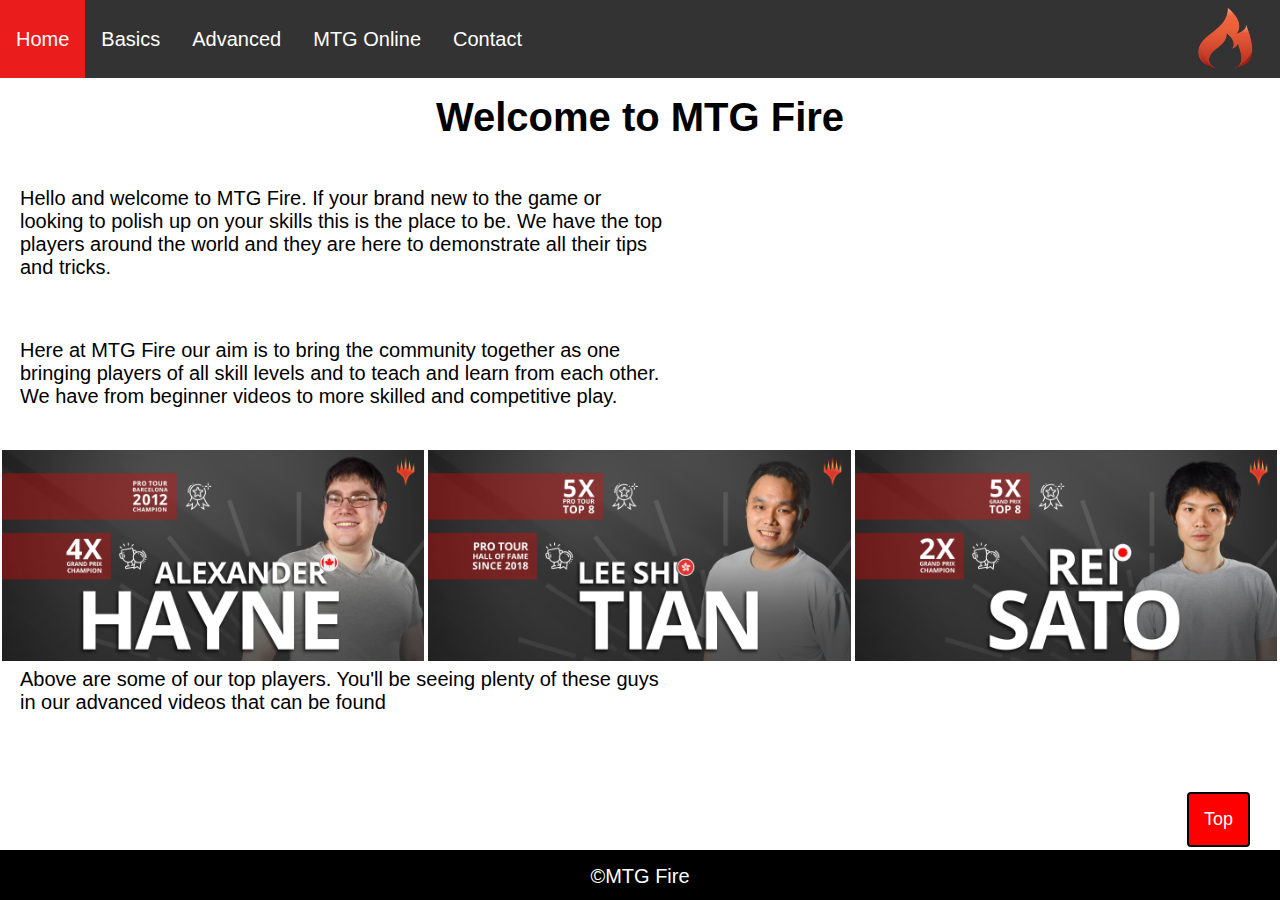
<file: index.html>
<!DOCTYPE html>
<html>
  <head>
    <link href="css/style.css" rel="stylesheet" type="text/css" />
    <link rel="shortcut icon" href="images/favicon.png" />
  </head>
  <header>
    <meta charset="utf-8" />
    <title>Home</title>
    <!-- This determines this title of the page -->
    <nav>
      <ul>
        <li><a class="active" href="index.html">Home</a></li>
        <!-- The active shows the user what page they are currently on by making the page tag red-->
        <li><a href="basics.html">Basics</a></li>
        <!-- This shows what button is linked to which html page -->
        <li><a href="advanced.html">Advanced</a></li>
        <li><a href="mtgonline.html">MTG Online</a></li>
        <li><a href="contact.html">Contact</a></li>
        <img class="logo" src="images/flame.jpeg" alt="logo" />
      </ul>
    </nav>
  </header>
  <body>
    <button onclick="topFunction()" id="topBtn" title="top">Top</button>
    <script>
       <!--This script will check to see how far the user has scrolled down the page and when it has reached a certain length the script will run and then display the button to take the user back to the top of the page -->
      window.onscroll = function() {scrollFunction()};

      function scrollFunction() {
        if (document.body.scrollTop > 20 || document.documentElement.scrollTop > 20) {
          document.getElementById("topBtn").style.display = "block";
        } else {
          document.getElementById("topBtn").style.display = "none";
        }
      }
      function topFunction() {
        document.body.scrollTop = 0;
        document.documentElement.scrollTop = 0;
      }
    </script>
    <div class="container">
      <h1>Welcome to MTG Fire</h1>
      <p>
        Hello and welcome to MTG Fire. If your brand new to the game or looking
        to polish up on your skills this is the place to be. We have the top
        players around the world and they are here to demonstrate all their tips
        and tricks.
      </p>
      <p>
        Here at MTG Fire our aim is to bring the community together as one
        bringing players of all skill levels and to teach and learn from each
        other. We have from beginner videos to more skilled and competitive
        play.
      </p>
      <div class="row">
        <div class="column">
          <!-- The column tag will make the images sit side by side eachother and with the 33% width will leave just a small gap between them all -->
          <img src="images/pro1.jpg" alt="logo" style="width: 100%;" />
        </div>
        <div class="column">
          <img src="images/pro2.jpg" alt="logo" style="width: 100%;" />
        </div>
        <div class="column">
          <img src="images/pro3.jpg" alt="logo" style="width: 100%;" />
        </div>
      </div>
      <p>
        Above are some of our top players. You'll be seeing plenty of these guys
        in our advanced videos that can be found
        <a href="advanced.html">Here.</a>
      </p>
      <p></p>
    </div>
    <div class="footer">
      &copy;MTG Fire
      <!-- the &copy will give the MTG fire a copyright symbol -->
    </div>
  </body>
</html>
</file>
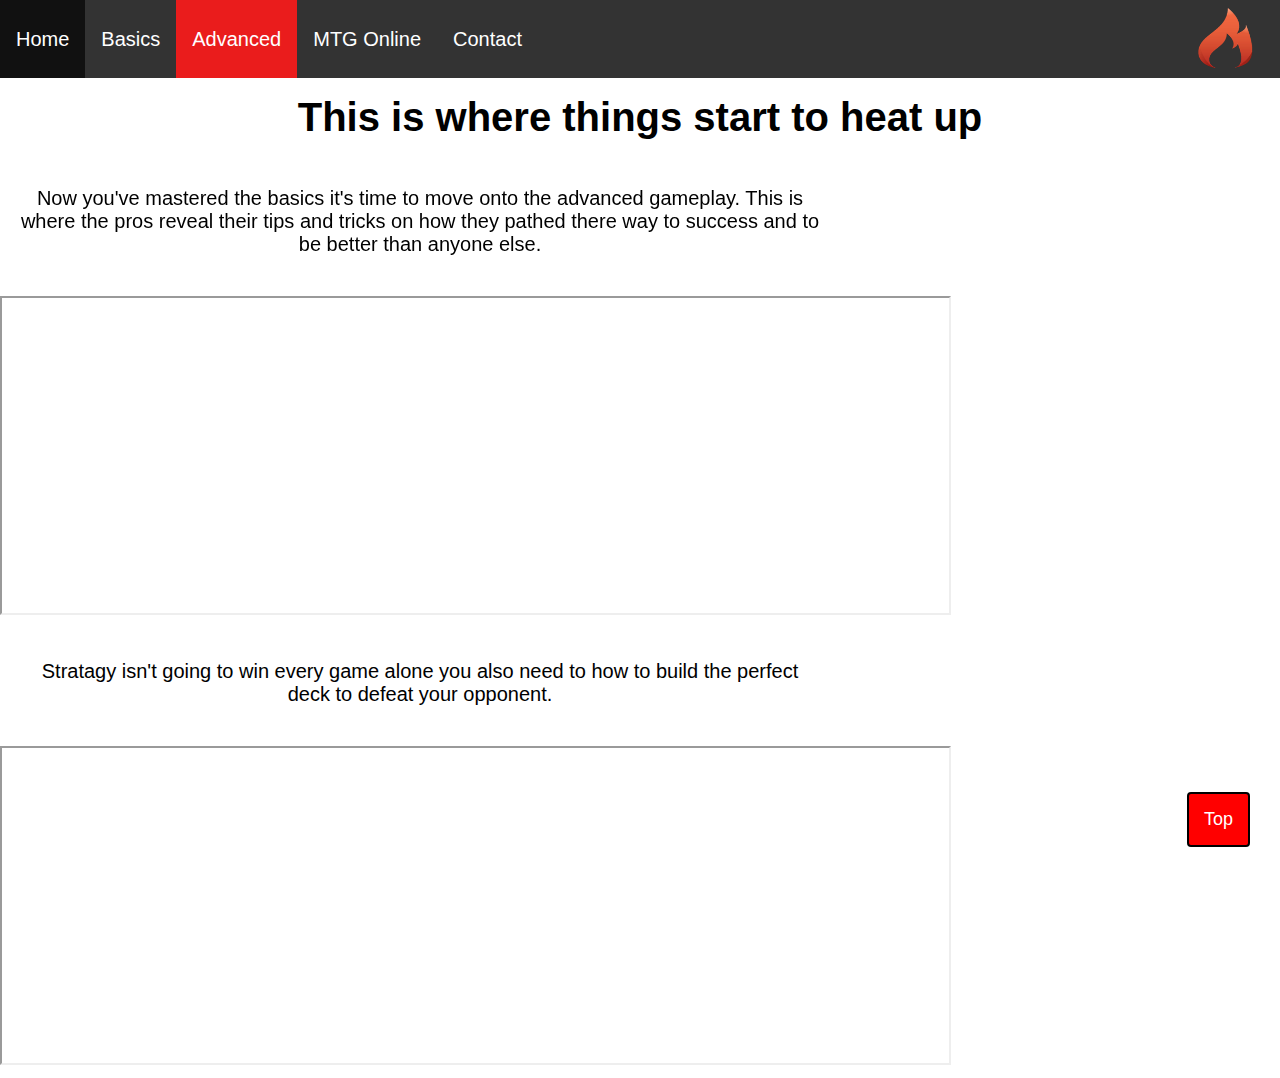
<file: advanced.html>
<!doctype html>
<html>
<head>
<link href="css/style.css" rel="stylesheet" type="text/css">
<link rel="shortcut icon" href="images/favicon.png">
</head>
<header>
<meta charset="utf-8">
<title> Advanced </title>  <!-- This determines this title of the page -->
<nav>
<ul>
  <li><a href="index.html">Home</a></li> <!-- The active shows the user what page they are currently on by making the page tag red-->
  <li><a href="basics.html">Basics</a></li> <!-- This shows what button is linked to which html page -->
  <li><a class="active" href="advanced.html">Advanced</a></li>
  <li><a href="mtgonline.html">MTG Online</a></li>
  <li><a href="contact.html">Contact</a></li>
  <img class="logo" src="images/flame.jpeg" alt="logo">
</ul>
</nav>
</header>
<body>
  <button onclick="topFunction()" id="topBtn" title="top">Top</button>
<script> <!--This script will check to see how far the user has scrolled down the page and when it has reached a certain length the script will run and then display the button to take the user back to the top of the page -->
window.onscroll = function() {scrollFunction()};

function scrollFunction() {
  if (document.body.scrollTop > 20 || document.documentElement.scrollTop > 20) {
    document.getElementById("topBtn").style.display = "block";
  } else {
    document.getElementById("topBtn").style.display = "none";
  }
}
function topFunction() {
  document.body.scrollTop = 0;
  document.documentElement.scrollTop = 0;
}
</script>
  <h1>This is where things start to heat up</h1>
  <p class="intro"> <!-- this is the intro with the properties of the intro class -->
    Now you've mastered the basics it's time to move onto the advanced gameplay.
    This is where the pros reveal their tips and tricks on how they pathed there
    way to success and to be better than anyone else.
  </p>
<iframe width="560" height="315" src="https://www.youtube.com/embed/0M0xlWb5pSo" <!-- This is a link to YouTube with specfic dimentions -->
<frameborder="0" allow="accelerometer; autoplay; encrypted-media; gyroscope; picture-in-picture" allowfullscreen></iframe>

  <p class="intro">Stratagy isn't going to win every game alone you also need
  to how to build the perfect deck to defeat your opponent.</p>
  <iframe width="560" height="315" src="https://www.youtube.com/embed/-oHXgHZpbGU"
  </iframe>
  <p></P>

<div class="footer"> <!-- the &copy will give the MTG fire a copyright symbol -->
&copy;MTG Fire
</div>

</body>
</html>
</file>
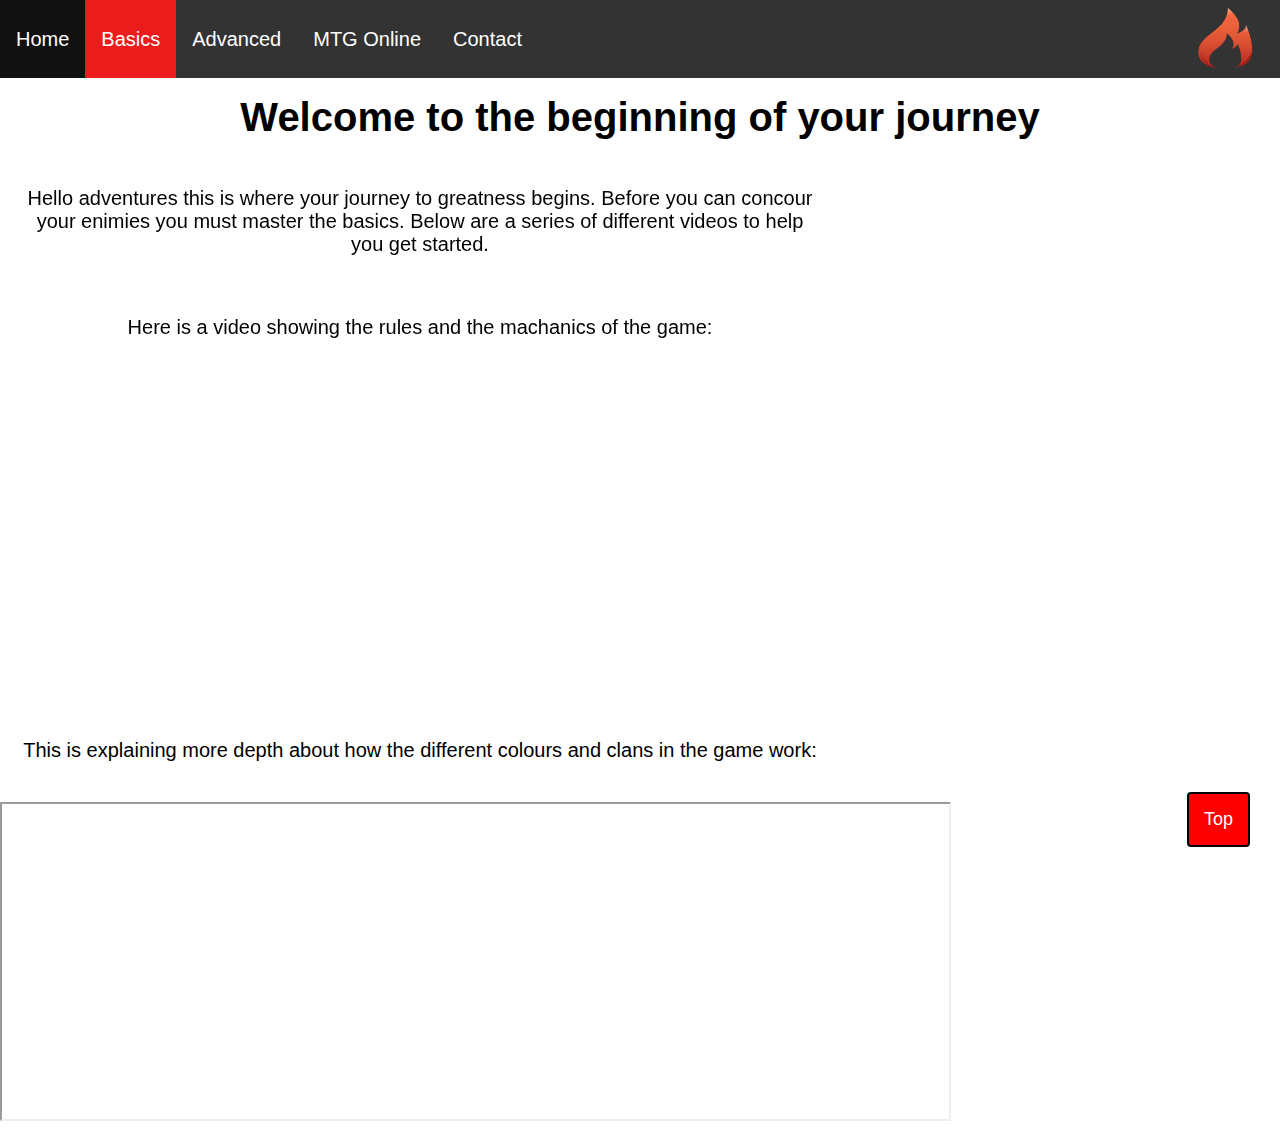
<file: basics.html>
<!doctype html>
<html>
<head>
<link href="css/style.css" rel="stylesheet" type="text/css">
<link rel="shortcut icon" href="images/favicon.png">
</head>
<header>
<meta charset="utf-8">
<title> Basics </title> <!-- This determines this title of the page -->
<nav>
<ul>
  <li><a href="index.html">Home</a></li> <!-- The active shows the user what page they are currently on by making the page tag red-->
  <li><a class="active" href="basics.html">Basics</a></li> <!-- This shows what button is linked to which html page -->
  <li><a href="advanced.html">Advanced</a></li>
  <li><a href="mtgonline.html">MTG Online</a></li>
  <li><a href="contact.html">Contact</a></li>
  <img class="logo" src="images/flame.jpeg" alt="logo">
</ul>
</nav>
</header>
<body>
  <button onclick="topFunction()" id="topBtn" title="top">Top</button>
<script> <!--This script will check to see how far the user has scrolled down the page and when it has reached a certain length the script will run and then display the button to take the user back to the top of the page -->
window.onscroll = function() {scrollFunction()};

function scrollFunction() {
  if (document.body.scrollTop > 20 || document.documentElement.scrollTop > 20) {
    document.getElementById("topBtn").style.display = "block";
  } else {
    document.getElementById("topBtn").style.display = "none";
  }
}
function topFunction() {
  document.body.scrollTop = 0;
  document.documentElement.scrollTop = 0;
}
</script>
<h1>Welcome to the beginning of your journey</h1>
<p class="intro">
Hello adventures this is where your journey to greatness begins. Before you
can concour your enimies you must master the basics. Below are a series of
different videos to help you get started.
</p>
<p class="intro">Here is a video showing the rules and the machanics of the game:</p>
<iframe width="560" height="315" src="https://www.youtube.com/embed/RZyXU1L3JXk"
 frameborder="0" allow="accelerometer; autoplay; encrypted-media; gyroscope; picture-in-picture" allowfullscreen></iframe>

<p class="intro">This is explaining more depth about how the different colours and clans in the game work:</p> <!-- This is a button that redirects the user to a different website -->
<iframe width="560" height="315" src="https://www.youtube.com/embed/7ReIn6rU_fQ" </iframe>
<p></P>
<div class="footer"> <!-- the &copy will give the MTG fire a copyright symbol -->
&copy;MTG Fire
</div>
</body>
</html>
</file>
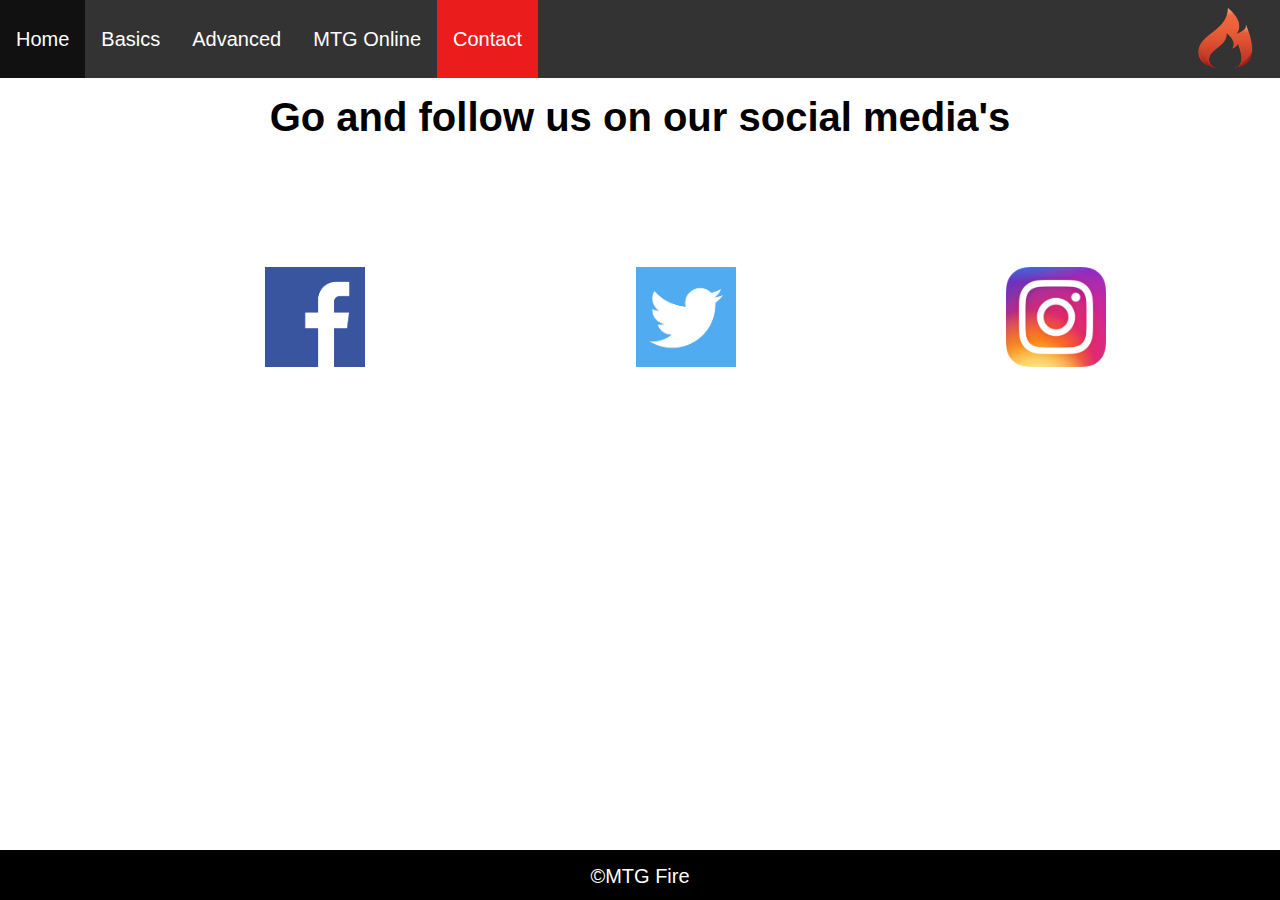
<file: contact.html>
<!doctype html>
<html>
<head>
<link href="css/style.css" rel="stylesheet" type="text/css">
<link rel="shortcut icon" href="images/favicon.png">
</head>
<header>
<meta charset="utf-8">
<title> Contact </title> <!-- This determines this title of the page -->
<nav>
<ul>
  <li><a href="index.html">Home</a></li> <!-- The active shows the user what page they are currently on by making the page tag red-->
  <li><a href="basics.html">Basics</a></li> <!-- This shows what button is linked to which html page -->
  <li><a href="advanced.html">Advanced</a></li>
  <li><a href="mtgonline.html">MTG Online</a></li>
  <li><a class="active" href="contact.html">Contact</a></li>
  <img class="logo" src="images/flame.jpeg" alt="logo">
</ul>
</nav>
</header>
<body>
<script> <!--This script will check to see how far the user has scrolled down the page and when it has reached a certain length the script will run and then display the button to take the user back to the top of the page -->
window.onscroll = function() {scrollFunction()};

function scrollFunction() {
  if (document.body.scrollTop > 20 || document.documentElement.scrollTop > 20) {
    document.getElementById("topBtn").style.display = "block";
  } else {
    document.getElementById("topBtn").style.display = "none";
  }
}
function topFunction() {
  document.body.scrollTop = 0;
  document.documentElement.scrollTop = 0;
}
</script>
<h1>Go and follow us on our social media's</h1>
<a href="https://en-gb.facebook.com/MagicTheGathering/">
  <img class="social" src="images/facebook.jpg" alt="F">
</a>
<a href="https://twitter.com/wizards_magic?ref_src=twsrc%5Egoogle%7Ctwcamp%5Eserp%7Ctwgr%5Eauthor">
  <img class="social" src="images/twitter.jpg" alt="twitter">
</a>

<a href="https://www.instagram.com/wizards_magic/?hl=en">
  <img class="social" src="images/insta.jpg" alt="instagram" tag="instagram">
</a>
<div class="footer"> <!-- This is a button that redirects the user to a different website -->
&copy;MTG Fire
</div>

</body>
</html>
</file>
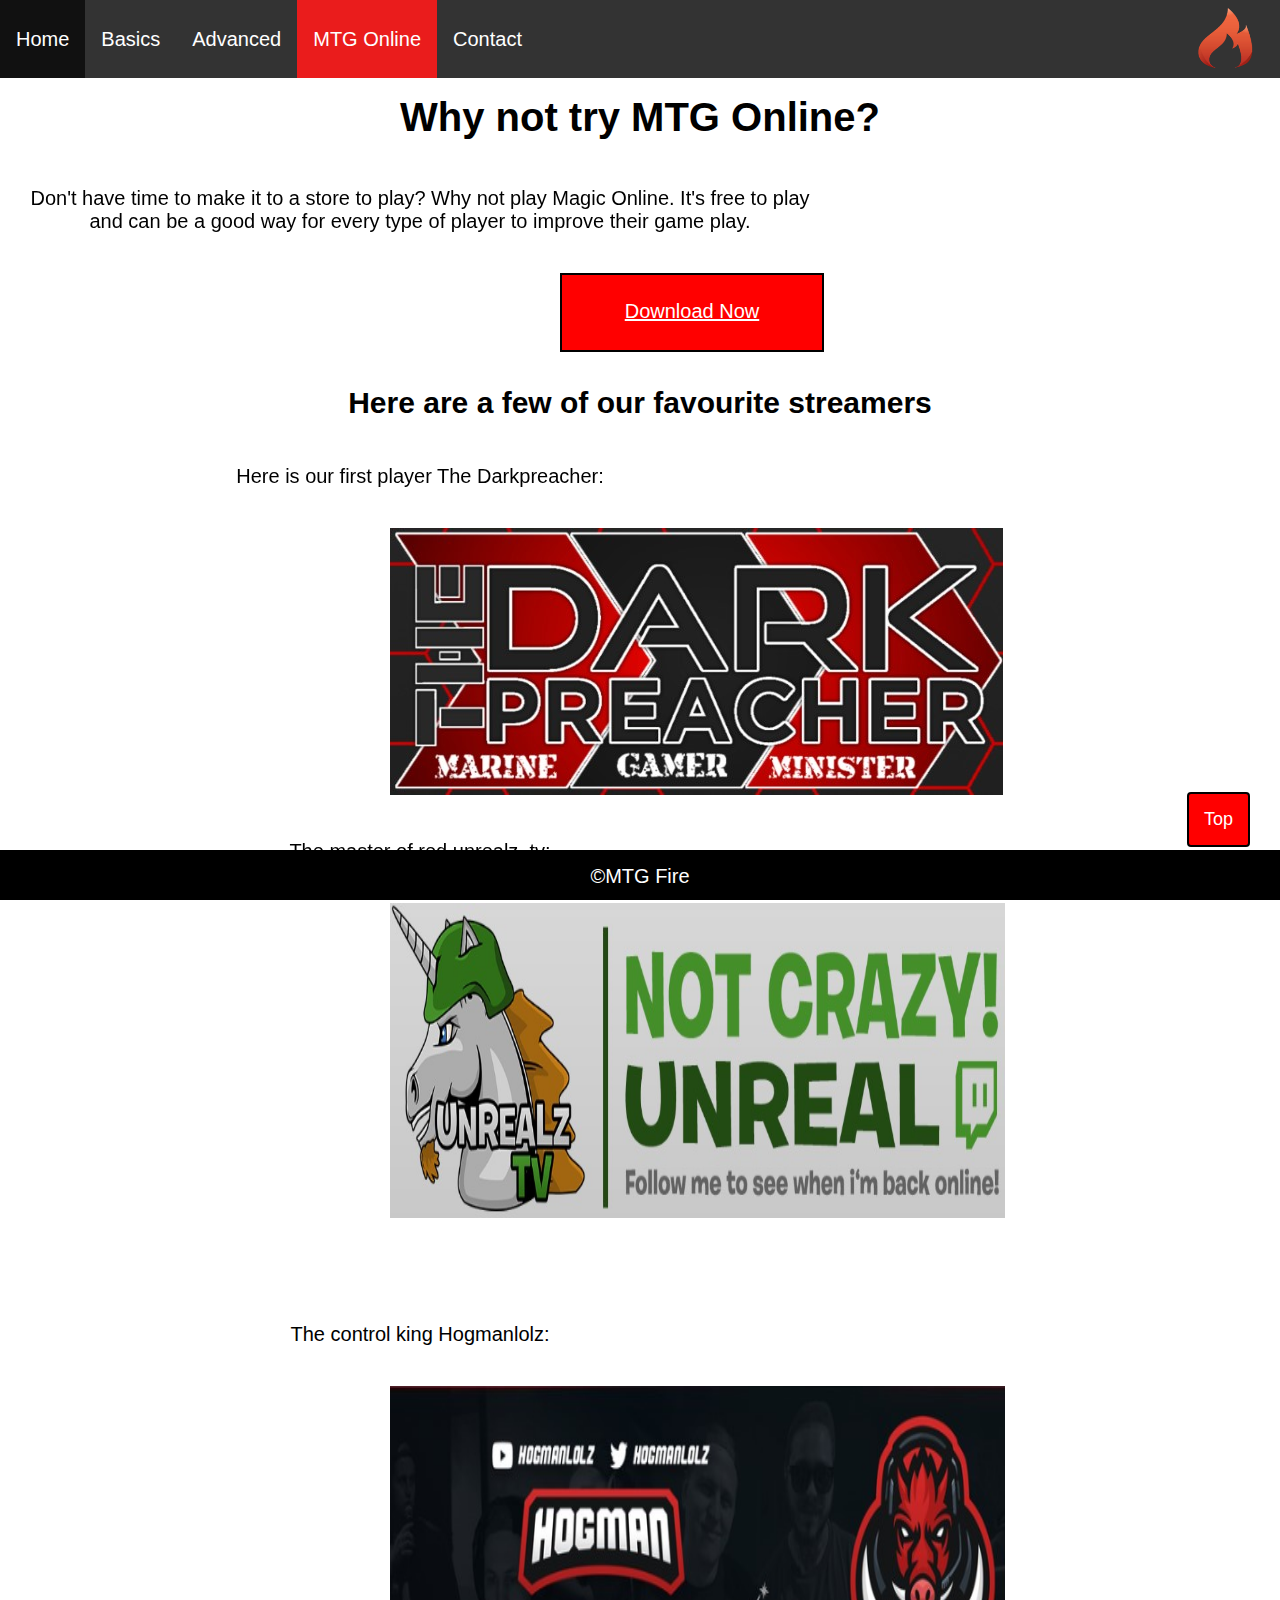
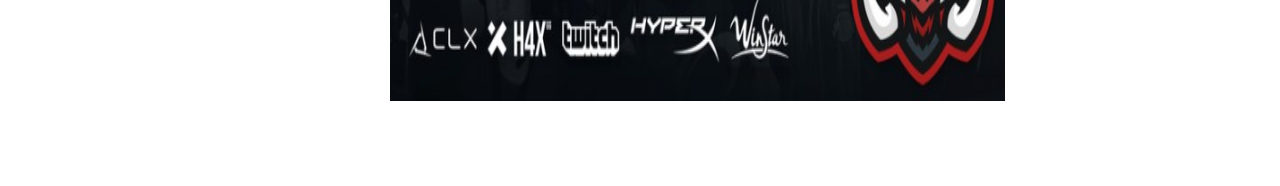
<file: mtgonline.html>
<!doctype html>
<html>
<head>
<link href="css/style.css" rel="stylesheet" type="text/css">
<link rel="shortcut icon" href="images/favicon.png">
</head>
<header>
<meta charset="utf-8">
<title> MTG Online </title> <!-- This determines this title of the page -->
<nav>
<ul>
  <li><a href="index.html">Home</a></li>  <!-- The active shows the user what page they are currently on by making the page tag red-->
  <li><a href="basics.html">Basics</a></li> <!-- This shows what button is linked to which html page -->
  <li><a href="advanced.html">Advanced</a></li>
  <li><a class="active" href="mtgonline.html">MTG Online</a></li>
  <li><a href="contact.html">Contact</a></li>
  <img class="logo" src="images/flame.jpeg" alt="logo">
</ul>
</nav>
</header>
<body>
  <button onclick="topFunction()" id="topBtn" title="top">Top</button>
<script> <!--This script will check to see how far the user has scrolled down the page and when it has reached a certain length the script will run and then display the button to take the user back to the top of the page -->
window.onscroll = function() {scrollFunction()};

function scrollFunction() {
  if (document.body.scrollTop > 20 || document.documentElement.scrollTop > 20) {
    document.getElementById("topBtn").style.display = "block";
  } else {
    document.getElementById("topBtn").style.display = "none";
  }
}
function topFunction() {
  document.body.scrollTop = 0;
  document.documentElement.scrollTop = 0;
}
</script>
<h1>Why not try MTG Online?</h1>
<p class="intro">Don't have time to make it to a store to play? Why not play Magic Online.
It's free to play and can be a good way for every type of player to improve their
game play.</p>
<div class="function"> <!-- This is a button that redirects the user to a different website -->
  <a href="https://magic.wizards.com/en/mtgarena" class="button" role="button">Download Now</a>
</div>
<h2>Here are a few of our favourite streamers</h2>
<p class="intro">Here is our first player The Darkpreacher:</p>
  <a class="streamer" href="https://www.twitch.tv/the_darkpreacher">
  <img src="images/streamer1.jpg" alt="TDP"> <!-- This is a image which is also a link and the image also has a tag name -->
</a>
<p class="intro">The master of red unrealz_tv:</p>

<a class="streamer2" href="https://www.twitch.tv/unrealz_tv">
<img src="images/streamer2.jpg" alt="Urtv"
style="width:615px;height:315px;border:0;"></a>
<p></p>
<p class="intro">The control king Hogmanlolz:</p>

<a class="streamer2" href="https://www.twitch.tv/hogmanlolz">
<img src="images/streamer3.jpg" alt="Hotman"
style="width:615px;height:315px;border:0;"></a>
<p></p>
<div  class="footer"> <!-- the &copy will give the MTG fire a copyright symbol -->
&copy;MTG Fire
</div>

</body>
</html>
</file>
<file: css/style.css>
html,
body {
  font-family: sans-serif;
  font-size: 20px;
  width: 100%;
  margin-left: auto;
  margin-right: auto;
  text-color: #white;
  position: relative;
}

header {
  width: 1200px;
  padding: 0px;
  height: 45px;
  background-color: #white;
  line-height: 50px;
}

.footer {
  position: fixed;
  background-color: black;
  text-align: center;
  height: 35px;
  width: 100%;
  bottom: 0;
  color: white;
  padding-top: 15px;
}

 {
  box-sizing: border-box;
}

.function {
  padding-top: 25px;
  height: 50px;
  width: 260px;
  margin-left: 560px;
  background-color: red;
  color: white;
  cursor: pointer;
  text-align: center;
  border: 2px solid black;
  position: center;
}

.column {
  float: left;
  width: 33%;
  padding: 2px;
}

main {
  overflow: auto;
}

ul {
  position: fixed;
  top: 0;
  width: 100%;
}

.streamer {
  padding-left: 390px;
  height: 315px;
  width: 560px;
}

.streamer2 {
  padding-left: 390px;
  height: 315px;
  width: 300px;
}

ul {
  list-style-type: none;
  margin: 0;
  padding: 0;
  overflow: hidden;
  background-color: #333;
}

li {
  float: left;
}

li a {
  display: block;
  color: white;
  padding: 14px 16px;
  text-align: center;

  text-decoration: none;
}

li a:hover:not(.active) {
  background-color: #111;
}

.active {
  background-color: #ea1c1c;
}

li a.active {
  background-color: #ea1c1c;
  color: white;
}
.intro {
  text-align: center;
  display: block;
  min-width: 800px;
}

h1 {
  text-align: center;
  padding-top: 15px;
}

h2 {
  text-align: center;
  padding-top: 10px;
}

p {
  width: 650px;
  padding: 20px;
  position: relative;
}

i {
  height: 10px;
  width: 10px;
  background-color: white;
}

iframe {
  height: 315px;
  width: 550px;
  padding-left: 31%;
}
#topBtn {
  position: fixed;
  bottom: 20px;
  right: 30px;
  font-size: 18px;
  background-color: red;
  color: white;
  border: 2px solid black;
  cursor: pointer;
  padding: 15px;
  margin-bottom: 33px;
  border-radius: 4px;
}

#topBtn:hover {
  background-color: #555;
}

a:link {
  color: white;
}

a:visited {
  color: white;
}

.logo {
  height: 75px;
  width: 80px;
  float: right;
  padding-right: 15px;
}

.fa {
  padding: 20px;
  font-size: 30px;
  width: 50px;
  text-align: center;
  text-decoration: none;
}

.social {
  height: 100px;
  width: 100px;
  margin-left: 265px;
  margin-top: 100px;
}

@media (max-width: 767px) {
  .container {
    max-width: 540px;
  }
}
</file>
